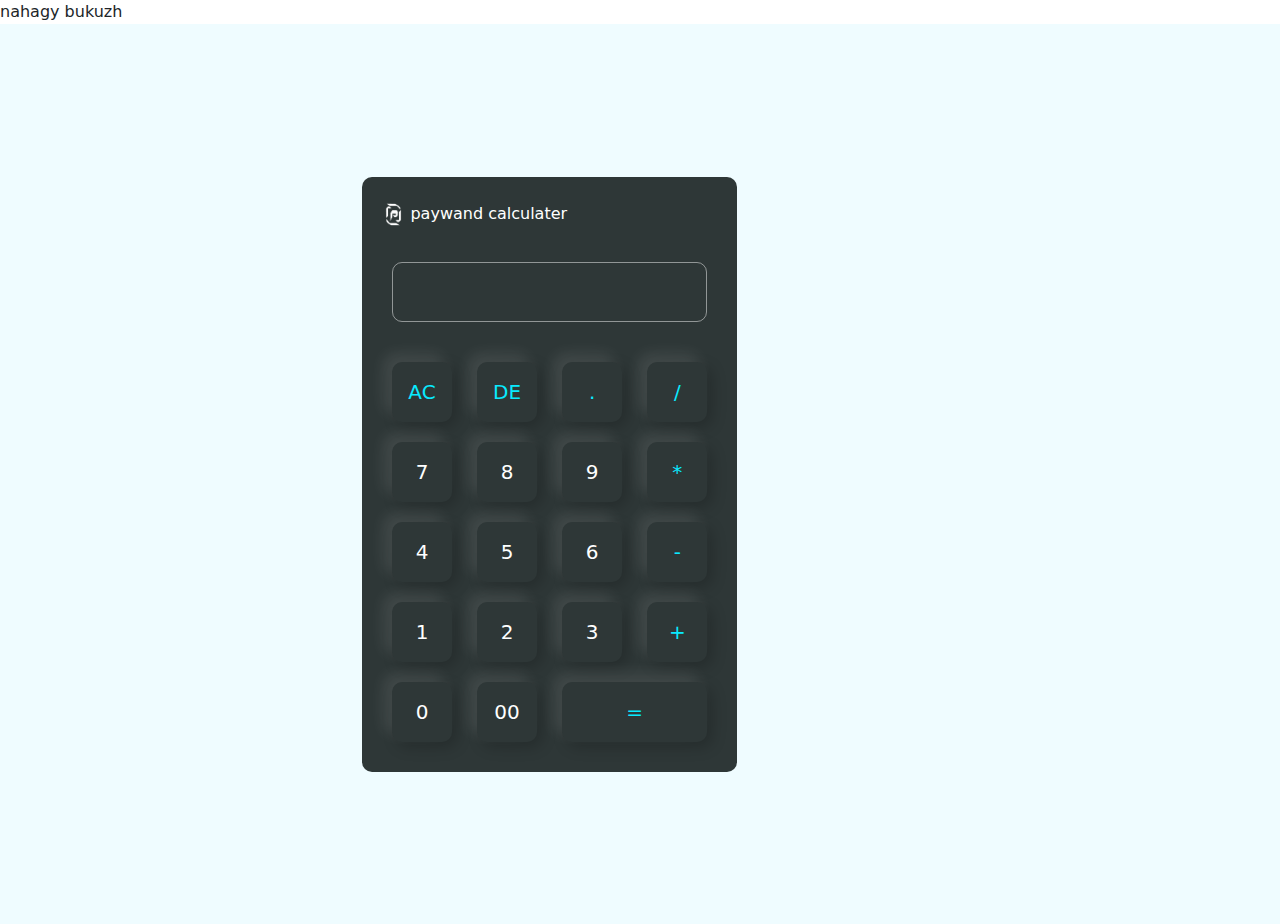
<file: index.html>
<!DOCTYPE html>
<html lang="en">
  <head>
    <link rel="stylesheet" href="05-test.css" />
    <link
      href="https://cdn.jsdelivr.net/npm/bootstrap@5.3.1/dist/css/bootstrap.min.css"
      rel="stylesheet"
    />
    <link rel="shortcut icon" href="./logo.png" />

    <script src="https://cdn.jsdelivr.net/npm/bootstrap@5.3.1/dist/js/bootstrap.bundle.min.js"></script>
    <title>calculater</title>
  </head>
  <body>
    <div>
      nahagy bukuzh
    </div>
    <div class="container-fluid">
      <div class="calculater">
        <a href="">
          <img src="./logo.png" height="35px" alt="" /> paywand calculater</a
        >
        <form>
          <div class="display"><input type="text" name="display" /></div>
          <div>
            <input
              type="button"
              value="AC"
              onclick="display.value = '' "
              class="huhu"
            />
            <input
              type="button"
              class="huhu"
              value="DE"
              onclick="display.value = display.value .toString().slice (0,-1) "
            />
            <input
              class="huhu"
              type="button"
              value="."
              onclick="display.value += '.' "
            />
            <input
              type="button"
              value="/"
              onclick="display.value += '/' "
              class="huhu"
            />
          </div>
          <div>
            <input type="button" value="7" onclick="display.value += '7' " />
            <input type="button" value="8" onclick="display.value += '8' " />
            <input type="button" value="9" onclick="display.value += '9' " />
            <input
              type="button"
              value="*"
              onclick="display.value += '*' "
              class="huhu"
            />
          </div>
          <div>
            <input type="button" value="4" onclick="display.value += '4' " />
            <input type="button" value="5" onclick="display.value += '5' " />
            <input type="button" value="6" onclick="display.value += '6' " />
            <input
              type="button"
              value="-"
              onclick="display.value += '-' "
              class="huhu"
            />
          </div>
          <div>
            <input type="button" value="1" onclick="display.value += '1' " />
            <input type="button" value="2" onclick="display.value += '2' " />
            <input type="button" value="3" onclick="display.value += '3' " />
            <input
              type="button"
              value="+"
              onclick="display.value += '+' "
              class="huhu"
            />
          </div>
          <div>
            <input type="button" value="0" onclick="display.value += '0' " />
            <input type="button" value="00" onclick="display.value += '00' " />
            <input
              type="button"
              value="="
              class="huhu equal"
              onclick="display.value =eval(display.value)"
            />
          </div>
        </form>
      </div>
    </div>
  </body>
</html>
</file>
<file: 05-test.css>
* {
  margin: 0;
  padding: 0;
}
.container-fluid {
  width: 205.5vh;
  height: 100vh;
  background: rgb(239, 252, 255);
  display: flex;
  align-items: center;
  justify-items: center;
}
.calculater {
  margin: 0px 0px 0px 550px;
  padding: 20px;
  background: rgb(46, 55, 55);
  border-radius: 10px;
}
.calculater form input {
  border: 0;
  outline: 0;
  width: 60px;
  height: 60px;
  border-radius: 10px;
  background: transparent;
  box-shadow: -8px -8px 15px rgb(255, 255, 255, 0.1),
    5px 5px 15px rgb(0, 0, 0, 0.2);
  font-size: 20px;
  color: white;
  cursor: pointer;
  margin: 10px;
}
form .display {
  display: flex;
  justify-content: flex-end;
  margin: 20px 0;
}
form .display input {
  text-align: right;
  flex: 1;
  font-size: 35px;
  box-shadow: none;
  padding: 15px !important;
  border: solid rgba(255, 255, 255, 0.474) 1px;
}
form input.equal {
  width: 145px;
}
.huhu {
  color: rgb(8, 234, 255) !important;
}

a {
  text-decoration: none !important;
  color: white !important;
}
@media (max-width: 1247px) {
  .calculater {
    margin: 0px 0px 0px 400px;
  }
}
@media (min-width: 647px) {
  .calculater {
    margin: 0px 0px 0px 350px;
  }
}
</file>
